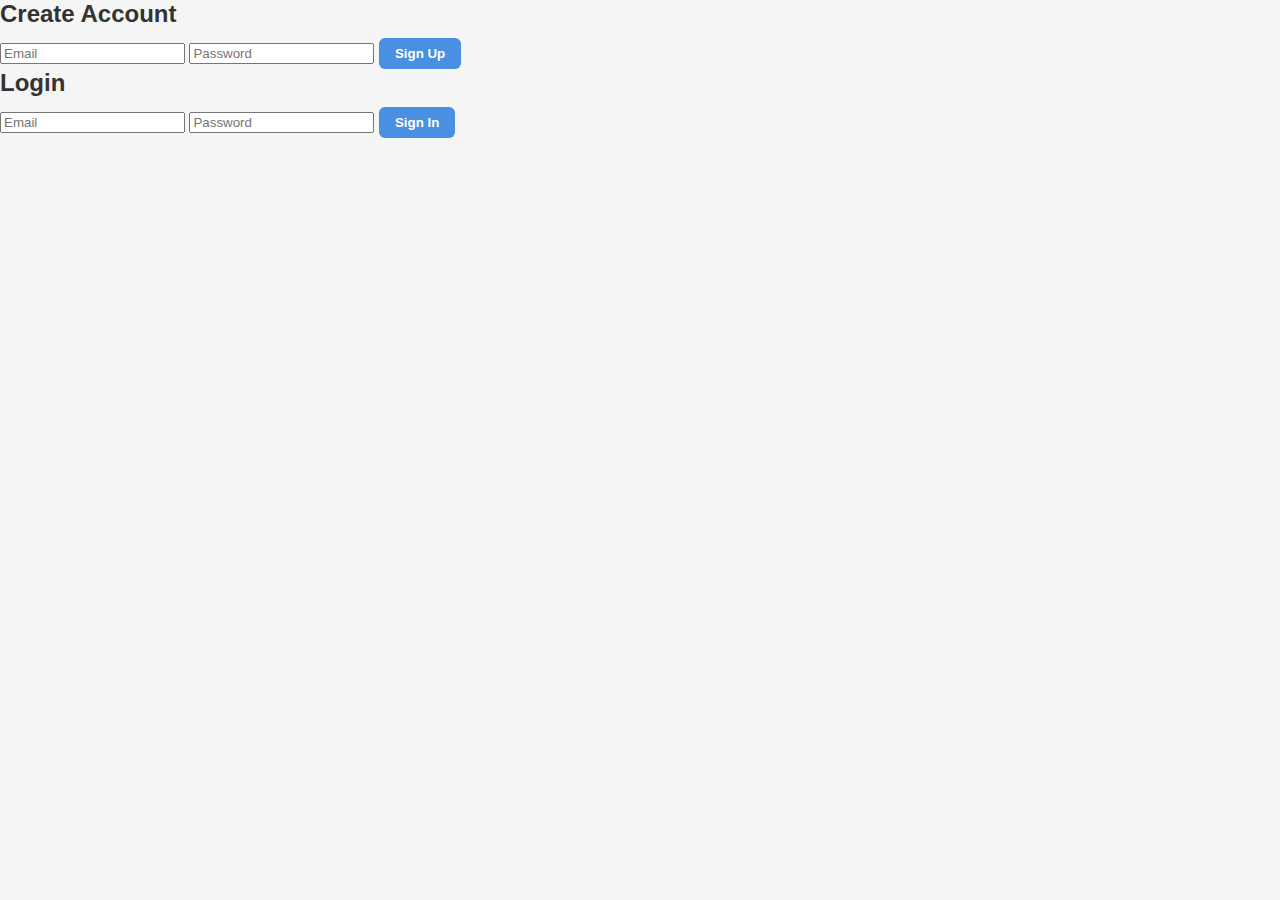
<file: auth.html>
<!DOCTYPE html>
<html>
<head>
  <title>Login / Signup</title>
  <link rel="stylesheet" href="style.css">
</head>
<body>
  <h2>Create Account</h2>
  <input id="signup-email" placeholder="Email">
  <input id="signup-pass" type="password" placeholder="Password">
  <button id="signup-btn">Sign Up</button>

  <h2>Login</h2>
  <input id="signin-email" placeholder="Email">
  <input id="signin-pass" type="password" placeholder="Password">
  <button id="signin-btn">Sign In</button>

  <script type="module" src="auth.js"></script>
</body>
</html>
</file>
<file: style.css>
/* ----------------------------
   Global
---------------------------- */
body {
  font-family: 'Segoe UI', Tahoma, Geneva, Verdana, sans-serif;
  margin: 0;
  padding: 0;
  background: #f5f5f5;
  color: #333;
}

h1, h2 {
  margin: 0 0 10px 0;
}

a {
  text-decoration: none;
  color: inherit;
}

/* ----------------------------
   Buttons
---------------------------- */
button {
  padding: 8px 16px;
  border: none;
  border-radius: 6px;
  background-color: #4A90E2;
  color: white;
  font-weight: bold;
  cursor: pointer;
  transition: 0.2s;
}

button:hover {
  background-color: #357ABD;
}

button:disabled {
  opacity: 0.5;
  cursor: not-allowed;
}

/* ----------------------------
   Topbar
---------------------------- */
#topbar {
  display: flex;
  justify-content: space-between;
  align-items: center;
  background-color: #4A90E2;
  color: white;
  padding: 10px 20px;
  box-shadow: 0 2px 5px rgba(0,0,0,0.1);
}

#topbar button {
  margin-left: 10px;
}

#mePreview {
  display: flex;
  align-items: center;
  gap: 8px;
}

.avatar-small {
  width: 32px;
  height: 32px;
  border-radius: 50%;
  object-fit: cover;
  border: 2px solid white;
}

/* ----------------------------
   Auth Page
---------------------------- */
.auth-container {
  max-width: 400px;
  margin: 80px auto;
  background-color: white;
  padding: 30px;
  border-radius: 12px;
  box-shadow: 0 5px 15px rgba(0,0,0,0.1);
}

.auth-box {
  margin-bottom: 30px;
}

.auth-box input {
  width: 100%;
  padding: 10px;
  margin-bottom: 12px;
  border-radius: 6px;
  border: 1px solid #ccc;
  font-size: 14px;
}

.auth-box p {
  margin-top: 5px;
  font-size: 13px;
}

/* ----------------------------
   Chat Page
---------------------------- */
.chat-container {
  max-width: 900px;
  margin: 20px auto;
  padding: 20px;
  background-color: white;
  border-radius: 12px;
  box-shadow: 0 5px 15px rgba(0,0,0,0.05);
}

.chat-box {
  max-height: 500px;
  overflow-y: auto;
  border: 1px solid #ddd;
  border-radius: 8px;
  padding: 10px;
  margin-bottom: 12px;
  background-color: #f9f9f9;
}

#composer {
  display: flex;
  gap: 8px;
}

#msgInput {
  flex: 1;
  padding: 10px;
  border-radius: 6px;
  border: 1px solid #ccc;
}

/* Chat messages */
.chat-box p {
  margin: 5px 0;
  line-height: 1.4;
}

/* ----------------------------
   Profile Page
---------------------------- */
.profile-container {
  max-width: 500px;
  margin: 40px auto;
  padding: 20px;
}

.profile-card {
  background-color: white;
  border-radius: 12px;
  padding: 20px;
  box-shadow: 0 5px 15px rgba(0,0,0,0.05);
  text-align: center;
}

.profile-avatar {
  width: 120px;
  height: 120px;
  border-radius: 50%;
  object-fit: cover;
  margin-bottom: 12px;
  border: 2px solid #4A90E2;
}

.profile-actions button {
  margin: 5px;
}

.edit-area {
  margin-top: 20px;
  text-align: left;
}

.edit-area textarea {
  width: 100%;
  padding: 10px;
  border-radius: 6px;
  border: 1px solid #ccc;
  resize: vertical;
  min-height: 60px;
  margin-bottom: 10px;
}

.edit-area input[type="file"] {
  margin-bottom: 10px;
}

/* Bio text */
.bio {
  font-style: italic;
  color: #555;
  margin-bottom: 15px;
}

/* Small text */
.small {
  font-size: 12px;
  color: #888;
}
</file>
